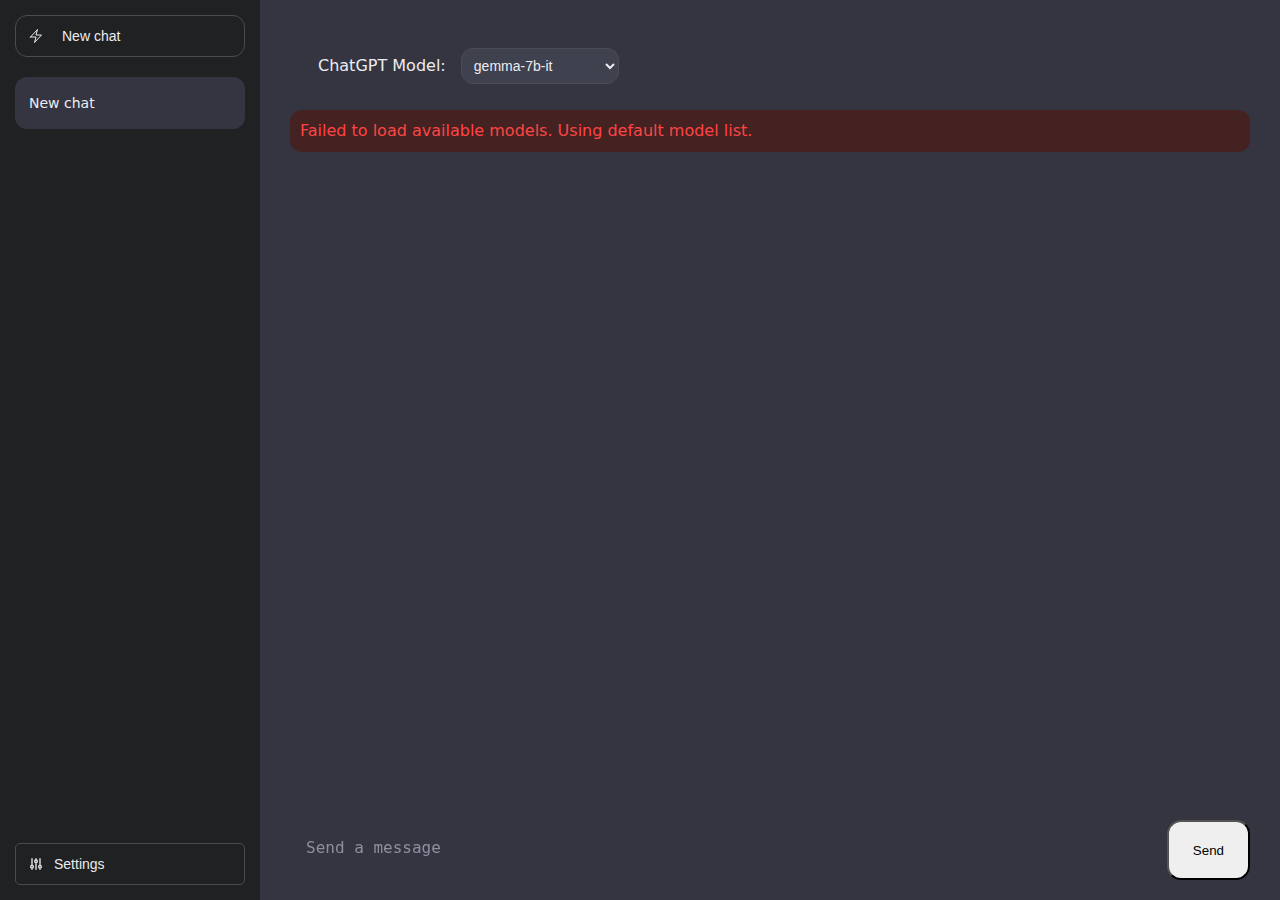
<file: index.html>
<html>
<head>
  <base href="/">
  <title>SayyadAI</title>
  <link rel="icon" href="https://chat.openai.com/favicon.ico" type="image/x-icon">
  <style>
    * { box-sizing: border-box; margin: 0; padding: 0; }
    body {
        font-family: Söhne, ui-sans-serif, system-ui, -apple-system, "Segoe UI", Roboto, Ubuntu, Cantarell, "Noto Sans", sans-serif, "Helvetica Neue", Arial;
        line-height: 1.4;
        font-size: 16px;
        padding: 0;
        margin: 0;
        background: #343541;
        color: #ECECF1;
        display: flex;
    }

    .sidebar {
        width: 260px;
        background: #202123;
        height: 100vh;
        padding: 15px;
        display: flex;
        flex-direction: column;
        position: fixed;
        left: 0;
        top: 0;
    }

    .new-chat-btn {
        width: 100%;
        padding: 12px;
        background: transparent;
        border: 1px solid #4A4B53;
        color: #ECECF1;
        border-radius: 12px;
        cursor: pointer;
        margin-bottom: 20px;
        display: flex;
        align-items: center;
        gap: 10px;
        font-size: 14px;
        transition: all 0.2s ease;
    }

    .new-chat-btn:hover {
        background: #2D2E35;
        transform: translateY(-1px);
        box-shadow: 0 4px 12px rgba(0,0,0,0.1);
    }

    .new-chat-btn svg {
        margin-right: 8px;
    }

    .chats-list {
        flex: 1;
        overflow-y: auto;
    }

    .chat-item {
        padding: 12px 14px;
        margin-bottom: 5px;
        border-radius: 12px;
        cursor: pointer;
        display: flex;
        justify-content: space-between;
        align-items: center;
        font-size: 14px;
        line-height: 1.3;
        transition: all 0.2s ease;
    }

    .chat-item:hover {
        background: #2D2E35;
        transform: translateY(-1px);
        box-shadow: 0 4px 12px rgba(0,0,0,0.1);
    }

    .chat-item.active {
        background: #343541;
    }

    .delete-chat {
        opacity: 0;
        color: #8E8EA0;
        cursor: pointer;
        padding: 5px;
    }

    .chat-item:hover .delete-chat {
        opacity: 1;
    }

    .main-content {
        flex: 1;
        height: 100vh;
        display: flex;
        flex-direction: column;
        margin-left: 260px;
        padding-bottom: 90px;
    }

    .chat-container {
        flex: 1;
        display: flex;
        flex-direction: column;
        max-width: 1000px;
        margin: 0 auto;
        width: 100%;
        padding: 20px 20px 120px;
        height: 100%;
        position: relative;
    }

    .messages {
        flex: 1;
        overflow-y: auto;
        padding: 20px;
        margin-bottom: 20px;
    }

    .message {
        margin-bottom: 24px;
        padding: 16px;
        line-height: 1.75;
        font-size: 16px;
    }

    .user-message {
      background: var(--user-msg-bg);
      color: var(--text-color);
      transform: translateY(20px);
      opacity: 0;
      animation: messageSlideIn 0.4s cubic-bezier(0.22, 0.61, 0.36, 1) forwards;
      border: 1px solid rgba(255,255,255,0.1);
      backdrop-filter: blur(4px);
    }

    .assistant-message {
      background: var(--assistant-msg-bg);
      color: var(--text-color);
      position: relative;
      transform: translateY(20px);
      opacity: 0;
      animation: messageSlideIn 0.4s 0.1s cubic-bezier(0.22, 0.61, 0.36, 1) forwards;
      border: 1px solid rgba(255,255,255,0.1);
      backdrop-filter: blur(4px);
    }

    .assistant-message::after {
      content: '';
      position: absolute;
      bottom: -2px;
      left: 0;
      right: 0;
      height: 2px;
      background: linear-gradient(90deg, var(--accent-color) 0%, transparent 100%);
      animation: borderGlow 1.5s ease;
    }

    @keyframes messageSlideIn {
      to {
        transform: translateY(0);
        opacity: 1;
      }
    }

    @keyframes borderGlow {
      0% { opacity: 0; }
      50% { opacity: 1; }
      100% { opacity: 0; }
    }

    .input-container {
        position: fixed;
        bottom: 0;
        left: 260px;
        right: 0;
        background: var(--sidebar-bg);
        padding: 20px;
        display: flex;
        gap: 10px;
        max-width: 1000px;
        margin: 0 auto;
        width: calc(100% - 260px);
        border-top: 1px solid var(--border-color);
        z-index: 100;
        backdrop-filter: blur(8px);
    }

    textarea {
        flex: 1;
        padding: 16px;
        border: 1px solid var(--border-color);
        border-radius: 16px;
        resize: none;
        height: 60px;
        background: var(--input-bg);
        color: var(--text-color);
        font-size: 16px;
        line-height: 1.5;
        transition: all 0.2s ease;
    }

    textarea::placeholder {
        color: #8E8EA0;
    }

    textarea:hover {
        transform: translateY(-1px);
        box-shadow: 0 4px 12px rgba(0,0,0,0.1);
    }

    button {
        padding: 12px 24px;
        border-radius: 14px;
        font-weight: 500;
        transition: all 0.3s cubic-bezier(0.4, 0, 0.2, 1);
    }

    button:hover {
        background: #1A8870;
        transform: translateY(-1px);
        box-shadow: 0 4px 12px rgba(0,0,0,0.1);
    }

    button:disabled {
        background: #4A4B53;
        cursor: not-allowed;
    }

    .typing-indicator {
        display: none;
        padding: 10px;
        background: #444654;
        border-radius: 12px;
        margin-bottom: 10px;
    }

    .dot {
        display: inline-block;
        width: 8px;
        height: 8px;
        background: #8E8EA0;
        border-radius: 50%;
        margin-right: 3px;
        animation: bounce 1.4s infinite ease-in-out;
    }

    .dot:nth-child(2) { animation-delay: 0.2s; }
    .dot:nth-child(3) { animation-delay: 0.4s; }

    @keyframes bounce {
        0%, 80%, 100% { transform: translateY(0); }
        40% { transform: translateY(-10px); }
    }

    .model-selector {
        border-radius: 12px;
        margin: 12px;
        padding: 16px;
        margin-bottom: 10px;
    }

    select {
        padding: 8px;
        border-radius: 12px;
        border: 1px solid #4A4B53;
        margin-left: 10px;
        background: #40414F;
        color: #ECECF1;
        font-size: 14px;
        transition: all 0.2s ease;
    }

    select:hover {
        transform: translateY(-1px);
        box-shadow: 0 4px 12px rgba(0,0,0,0.1);
    }

    select option {
        background: #40414F;
        color: #ECECF1;
    }

    .error-message {
        background: #442222;
        color: #FF4444;
        padding: 10px;
        border-radius: 12px;
        margin-bottom: 10px;
        display: none;
    }

    .settings-btn {
      margin-top: auto;
      width: 100%;
      padding: 12px;
      background: transparent;
      border: 1px solid #4A4B53;
      color: #ECECF1;
      border-radius: 5px;
      cursor: pointer;
      display: flex;
      align-items: center;
      gap: 10px;
      font-size: 14px;
    }

    .settings-btn:hover {
      background: #2D2E35;
    }

    .settings-modal {
      display: none;
      position: fixed;
      top: 50%;
      left: 50%;
      transform: translate(-50%, -50%);
      background: #202123;
      padding: 20px;
      border-radius: 16px;
      z-index: 1000;
      min-width: 300px;
      box-shadow: 0 8px 32px rgba(0,0,0,0.24);
      transition: all 0.3s ease;
    }

    .settings-modal h2 {
      margin-bottom: 20px;
      color: #ECECF1;
    }

    .modal-overlay {
      display: none;
      position: fixed;
      top: 0;
      left: 0;
      right: 0;
      bottom: 0;
      background: rgba(0,0,0,0.5);
      z-index: 999;
      transition: all 0.3s ease;
    }

    .scroll-bottom-btn {
      position: fixed;
      bottom: 110px;
      right: 30px;
      width: 48px;
      height: 48px;
      border-radius: 50%;
      background: #19C37D;
      color: white;
      border: none;
      cursor: pointer;
      display: none;
      align-items: center;
      justify-content: center;
      box-shadow: 0 4px 12px rgba(0,0,0,0.2);
      transition: all 0.3s ease;
      z-index: 100;
      backdrop-filter: blur(4px);
      border: 1px solid var(--border-color);
    }

    .scroll-bottom-btn:hover {
      background: #1A8870;
      transform: translateY(-2px);
      box-shadow: 0 6px 16px rgba(0,0,0,0.3);
    }

    .scroll-bottom-btn svg {
      width: 20px;
      height: 20px;
    }

    .setting-group {
      margin-bottom: 10px;
    }

    .export-btn {
      padding: 10px 20px;
      background: #19C37D;
      color: white;
      border: none;
      border-radius: 12px;
      cursor: pointer;
      transition: background 0.3s, all 0.2s ease;
    }

    .export-btn:hover {
      background: #1A8870;
      transform: translateY(-1px);
      box-shadow: 0 4px 12px rgba(0,0,0,0.1);
    }

    .footer-credit {
      color: #8E8EA0;
      font-size: 12px;
      margin-bottom: 10px;
    }

    .highlight {
      color: #ECECF1;
    }

    ::-webkit-scrollbar {
        width: 10px;
    }

    ::-webkit-scrollbar-track {
        background: transparent;
    }

    ::-webkit-scrollbar-thumb {
        border-radius: 10px;
        background: rgba(255,255,255,0.1);
    }

    ::-webkit-scrollbar-thumb:hover {
        background: #565869;
    }

    @media (max-width: 768px) {
        .sidebar {
            width: 100%;
            height: 60px;
            flex-direction: row;
            padding: 12px;
            gap: 12px;
        }

        .main-content {
            margin-left: 0;
            padding-top: 60px;
            padding-bottom: 120px;
        }

        .input-container {
            left: 0;
            width: 100%;
            padding: 16px;
            bottom: env(safe-area-inset-bottom);
        }

        textarea {
            height: 54px;
            font-size: 15px;
        }

        .chat-container {
            padding: 16px;
        }

        .message {
            padding: 14px;
            font-size: 15px;
            border-radius: 14px;
        }

        .settings-modal {
            width: 90%;
            padding: 16px;
        }

        .scroll-bottom-btn {
            right: 16px;
            bottom: 90px;
        }
    }

    @media (max-width: 480px) {
        .new-chat-btn, .settings-btn {
            padding: 10px 14px;
            border-radius: 10px;
        }

        textarea {
            height: 48px;
            padding: 14px;
        }

        button {
            padding: 10px 20px;
        }

        .message {
            padding: 12px;
            font-size: 14px;
        }

        .scroll-bottom-btn {
            width: 44px;
            height: 44px;
            bottom: 80px;
        }
    }

    @keyframes floating {
        0% { transform: translateY(0); }
        50% { transform: translateY(-4px); }
        100% { transform: translateY(0); }
    }
  </style>
</head>
<body>
  <div class="sidebar">
      <button class="new-chat-btn" onclick="createNewChat()">
          <svg stroke="currentColor" fill="none" stroke-width="1.5" viewBox="0 0 24 24" height="16" width="16" xmlns="http://www.w3.org/2000/svg"><path d="M3.75 13.5l10.5-11.25L12 10.5h8.25L9.75 21.75 12 13.5H3.75z" stroke-linecap="round" stroke-linejoin="round"/></svg>
          New chat
      </button>
      <div class="chats-list" id="chatsList"></div>
      <button class="settings-btn" onclick="openSettings()">
        <svg stroke="currentColor" fill="none" stroke-width="2" viewBox="0 0 24 24" height="16" width="16" xmlns="http://www.w3.org/2000/svg">
          <path d="M12 6V4m0 2a2 2 0 100 4m0-4a2 2 0 110 4m-6 8a2 2 0 100-4m0 4a2 2 0 110-4m0 4v2m0-6V4m6 6v10m6-2a2 2 0 100-4m0 4a2 2 0 110-4m0 4v2m0-6V4" stroke-linecap="round" stroke-linejoin="round"/>
        </svg>
        Settings
      </button>
  </div>

  <div class="main-content">
      <div class="chat-container">
          <div class="model-selector">
              ChatGPT Model:
              <select id="modelSelect">
                  <option value>Loading models...</option>
              </select>
          </div>

          <div class="error-message" id="errorMessage"></div>

          <div class="messages" id="messages">
          </div>

          <div class="typing-indicator" id="typingIndicator">
              <div class="dot"></div>
              <div class="dot"></div>
              <div class="dot"></div>
          </div>
      </div>

      <div class="input-container">
          <textarea id="userInput" placeholder="Send a message"></textarea>
          <button id="sendButton" onclick="sendMessage()">Send</button>
      </div>
  </div>

  <button class="scroll-bottom-btn" id="scrollBottomBtn" onclick="smoothScrollToBottom()">
    <svg xmlns="http://www.w3.org/2000/svg" viewBox="0 0 24 24" fill="none" stroke="currentColor" stroke-width="2" stroke-linecap="round" stroke-linejoin="round">
      <polyline points="6 9 12 15 18 9"></polyline>
    </svg>
  </button>

  <div class="modal-overlay" id="modalOverlay"></div>
  <div class="settings-modal" id="settingsModal">
    <h2>Settings</h2>
    <div class="setting-group">
      <label>Theme:</label>
      <select id="themeSelect" onchange="changeTheme(this.value)">
        <option value="dark">Dark</option>
        <option value="light">Light</option>
        <option value="purple">Purple Night</option>
        <option value="matrix">Matrix</option>
      </select>
    </div>
    <div class="setting-group">
      <button onclick="exportChat()" class="export-btn">
        <svg xmlns="http://www.w3.org/2000/svg" width="16" height="16" viewBox="0 0 24 24" fill="none" stroke="currentColor" stroke-width="2">
          <path d="M21 15v4a2 2 0 0 1-2 2H5a2 2 0 0 1-2-2v-4"></path>
          <polyline points="7 10 12 15 17 10"></polyline>
          <line x1="12" y1="15" x2="12" y2="3"></line>
        </svg>
        Export Chat
      </button>
    </div>
    <div class="footer-credit">
      Made by <span class="highlight">SayyadAI</span>
    </div>
    <button onclick="closeSettings()">Close</button>
  </div>

  <script>
    const API_KEY = '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';
    let chats = [{
      id: 'chat-' + Date.now(),
      title: 'New chat',
      messages: []
    }];
    let currentChatId = chats[0].id;

    const messagesContainer = document.getElementById('messages');

    function scrollToBottom() {
      messagesContainer.scrollTop = messagesContainer.scrollHeight;
    }

    function updateChatsList() {
      const chatsList = document.getElementById('chatsList');
      chatsList.innerHTML = '';
      chats.forEach(chat => {
        const chatItem = document.createElement('div');
        chatItem.className = `chat-item ${chat.id === currentChatId ? 'active' : ''}`;
        chatItem.innerHTML = `
          <span onclick="switchChat('${chat.id}')">${chat.title}</span>
          <span class="delete-chat" onclick="deleteChat('${chat.id}')">×</span>
        `;
        chatsList.appendChild(chatItem);
      });
    }

    function createNewChat() {
      const newChat = {
        id: 'chat-' + Date.now(),
        title: 'New chat',
        messages: []
      };
      chats.unshift(newChat);
      currentChatId = newChat.id;
      saveChatsToLocalStorage();
      updateChatsList();
      updateMessagesDisplay();
      document.getElementById('userInput').focus();
    }

    function deleteChat(chatId) {
      if (chats.length === 1) {
        createNewChat();
        return;
      }
      chats = chats.filter(chat => chat.id !== chatId);
      if (chatId === currentChatId) {
        currentChatId = chats[0].id;
      }
      saveChatsToLocalStorage();
      updateChatsList();
      updateMessagesDisplay();
    }

    function switchChat(chatId) {
      const chatExists = chats.some(chat => chat.id === chatId);
      if (!chatExists) {
        currentChatId = chats[0].id;
      } else {
        currentChatId = chatId;
      }
      saveChatsToLocalStorage();
      updateChatsList();
      updateMessagesDisplay();
      scrollToBottom();
      document.getElementById('userInput').focus();
    }

    function updateMessagesDisplay() {
      const currentChat = chats.find(chat => chat.id === currentChatId);
      if (!currentChat) {
        createNewChat();
        return;
      }

      messagesContainer.innerHTML = '';
      currentChat.messages.forEach(message => {
        const messageDiv = document.createElement('div');
        messageDiv.className = `message ${message.role}-message`;
        messageDiv.textContent = message.content;
        messagesContainer.appendChild(messageDiv);
      });
      scrollToBottom();
    }

    async function sendMessage() {
      const userInput = document.getElementById('userInput');
      const typingIndicator = document.getElementById('typingIndicator');
      const modelSelect = document.getElementById('modelSelect');
      const sendButton = document.getElementById('sendButton');
      const errorMessage = document.getElementById('errorMessage');
      
      if (!userInput.value.trim()) return;
      
      const currentChat = chats.find(chat => chat.id === currentChatId);
      userInput.disabled = true;
      sendButton.disabled = true;
      errorMessage.style.display = 'none';
      
      currentChat.messages.push({
        role: "user",
        content: userInput.value
      });
      
      if (currentChat.messages.length === 1) {
        currentChat.title = userInput.value.substring(0, 30) + (userInput.value.length > 30 ? '...' : '');
        updateChatsList();
      }
      
      updateMessagesDisplay();
      userInput.value = '';
      typingIndicator.style.display = 'block';
      scrollToBottom();

      try {
        const response = await fetch('https://api.groq.com/openai/v1/chat/completions', {
          method: 'POST',
          headers: {
            'Authorization': `Bearer ${API_KEY}`,
            'Content-Type': 'application/json'
          },
          body: JSON.stringify({
            model: modelSelect.value,
            messages: currentChat.messages,
            temperature: 0.7,
            max_tokens: 2048
          })
        });
        
        const data = await response.json();
        if (!response.ok) {
          throw new Error(data.error?.message || 'An error occurred while communicating with the API.');
        }
        
        currentChat.messages.push({
          role: "assistant",
          content: data.choices[0].message.content
        });
        
        saveChatsToLocalStorage();
        updateMessagesDisplay();
        scrollToBottom();
      } catch (error) {
        console.error('Error:', error);
        errorMessage.textContent = error.message || 'Sorry, an error occurred. Please try again.';
        errorMessage.style.display = 'block';
      } finally {
        typingIndicator.style.display = 'none';
        userInput.disabled = false;
        sendButton.disabled = false;
      }
    }

    document.getElementById('userInput').addEventListener('keypress', function (e) {
      if (e.key === 'Enter' && !e.shiftKey) {
        e.preventDefault();
        sendMessage();
      }
    });

    function openSettings() {
      document.getElementById('settingsModal').style.display = 'block';
      document.getElementById('modalOverlay').style.display = 'block';
    }

    function closeSettings() {
      document.getElementById('settingsModal').style.display = 'none';
      document.getElementById('modalOverlay').style.display = 'none';
    }

    document.getElementById('modalOverlay').addEventListener('click', closeSettings);

    function saveChatsToLocalStorage() {
      localStorage.setItem('chats', JSON.stringify(chats));
      localStorage.setItem('currentChatId', currentChatId);
    }

    function loadChatsFromLocalStorage() {
      const savedChats = localStorage.getItem('chats');
      const savedCurrentChatId = localStorage.getItem('currentChatId');
      if (savedChats) {
        try {
          const parsedChats = JSON.parse(savedChats);
          if (Array.isArray(parsedChats) && parsedChats.length > 0) {
            chats = parsedChats;
            if (savedCurrentChatId && chats.some(chat => chat.id === savedCurrentChatId)) {
              currentChatId = savedCurrentChatId;
            } else {
              currentChatId = chats[0].id;
            }
          } else {
            createNewChat();
          }
        } catch (e) {
          console.error('Error parsing saved chats:', e);
          createNewChat();
        }
      }
    }

    async function fetchModels() {
      const modelSelect = document.getElementById('modelSelect');
      const errorMessage = document.getElementById('errorMessage');
      try {
        const response = await fetch('https://api.groq.com/openai/v1/models', {
          headers: {
            'Authorization': `Bearer ${API_KEY}`
          }
        });
        if (!response.ok) {
          throw new Error('Failed to fetch models');
        }
        const data = await response.json();
        modelSelect.innerHTML = '';
        const sortedModels = data.data.sort((a, b) => a.id.localeCompare(b.id));
        sortedModels.forEach(model => {
          const option = document.createElement('option');
          option.value = model.id;
          option.textContent = model.id;
          modelSelect.appendChild(option);
        });
      } catch (error) {
        console.error('Error fetching models:', error);
        errorMessage.textContent = 'Failed to load available models. Using default model list.';
        errorMessage.style.display = 'block';
        const defaultModels = ['gemma-7b-it', 'llama2-70b-4096', 'mixtral-8x7b-32768'].sort();
        modelSelect.innerHTML = defaultModels.map(model => `<option value="${model}">${model}</option>`).join('');
      }
    }

    function smoothScrollToBottom() {
      messagesContainer.scrollTop = messagesContainer.scrollHeight;
    }

    messagesContainer.addEventListener('scroll', function() {
      const scrollBtn = document.getElementById('scrollBottomBtn');
      const scrollThreshold = 100; 
      
      const isNearBottom = messagesContainer.scrollHeight - messagesContainer.scrollTop - messagesContainer.clientHeight < scrollThreshold;
      
      if (!isNearBottom) {
        scrollBtn.style.display = 'flex';
      } else {
        scrollBtn.style.display = 'none';
      }
    });

    function changeTheme(theme) {
      document.body.style.background = theme === 'dark' ? '#343541' : theme === 'light' ? '#F5F5F5' : theme === 'purple' ? '#2F343D' : '#1A1D23';
      document.body.style.color = theme === 'dark' ? '#ECECF1' : theme === 'light' ? '#333' : theme === 'purple' ? '#C9CDD5' : '#C9D4F6';
    }

    function exportChat() {
      const currentChat = chats.find(chat => chat.id === currentChatId);
      const messages = currentChat.messages.map(message => `${message.role}: ${message.content}`).join('\n');
      const blob = new Blob([messages], { type: 'text/plain' });
      const url = URL.createObjectURL(blob);
      const a = document.createElement('a');
      a.href = url;
      a.download = 'chat.txt';
      a.click();
      URL.revokeObjectURL(url);
    }

    fetchModels();
    loadChatsFromLocalStorage();
    updateChatsList();
    updateMessagesDisplay();
  </script>
</body>
</html>
</file>
